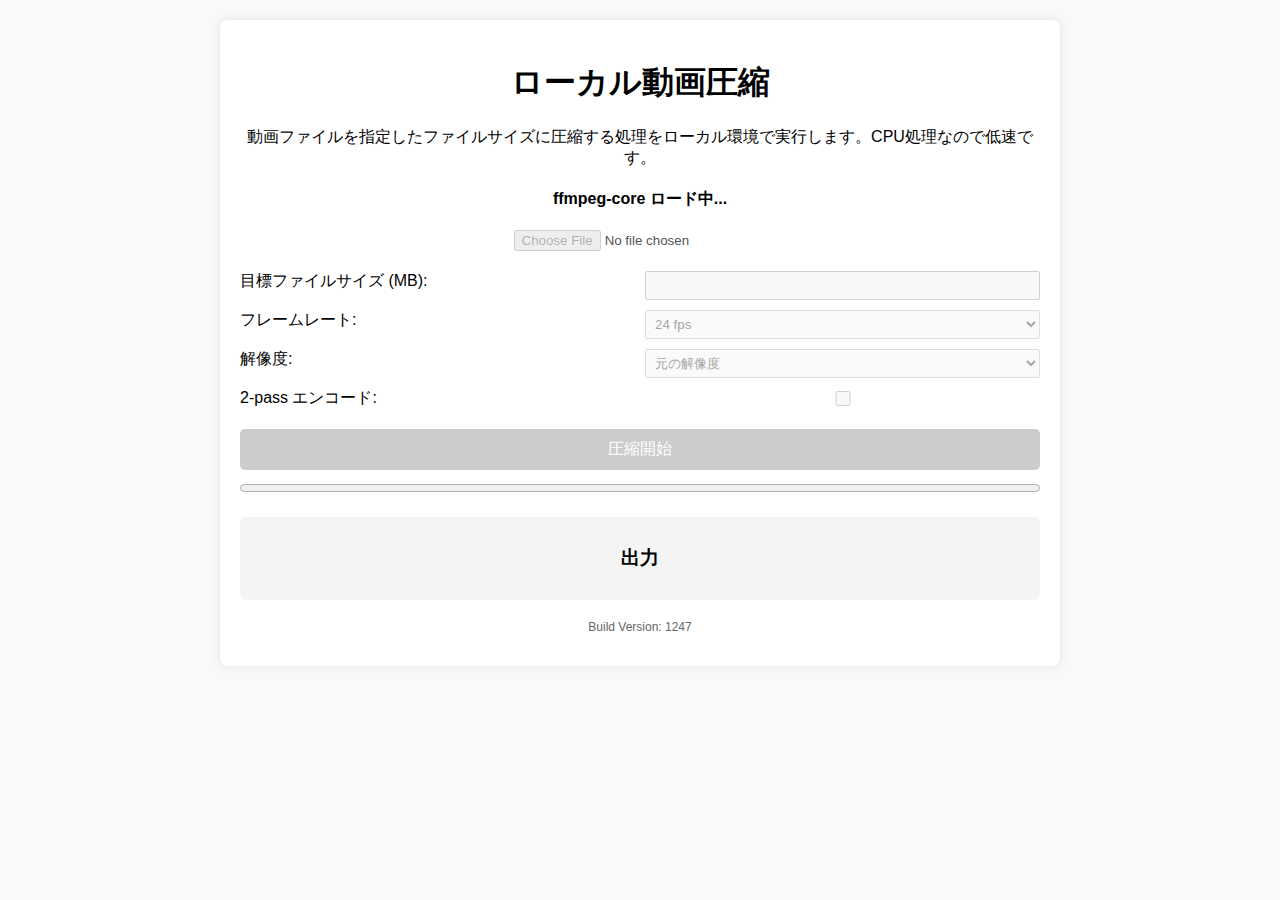
<file: 02/index.html>
<!DOCTYPE html>
<html lang="ja">
<head>
  <meta charset="UTF-8">
  <meta name="viewport" content="width=device-width, initial-scale=1.0">
  <title>ローカル動画圧縮 (v0.2)</title>
  <meta property="og:title" content="ローカル動画圧縮(v0.2-cpuonly)">
  <meta property="og:description" content="ローカル処理によって動画を指定したファイルサイズに圧縮する、ffmpeg.wasmベースのWebアプリです。">
  <meta property="og:type" content="website">
  <meta property="og:site_name" content="ローカル動画圧縮">
  <meta http-equiv="Cross-Origin-Opener-Policy" content="same-origin">
  <meta http-equiv="Cross-Origin-Embedder-Policy" content="require-corp">
  <script src="coi-serviceworker.js"></script>
  <script src="https://cdn.jsdelivr.net/npm/@ffmpeg/ffmpeg@latest/dist/ffmpeg.min.js"></script>
  <link rel="stylesheet" href="style.css">
</head>
<body>
  <div class="container">
    <h1>ローカル動画圧縮</h1>
    <p class="description">動画ファイルを指定したファイルサイズに圧縮する処理をローカル環境で実行します。CPU処理なので低速です。</p>
    
    <div id="ffmpegStatus" class="status">ffmpeg-core ロード中... <span id="checkmark" style="display: none;">✔</span></div>
    
    <input type="file" id="upload" accept="video/*" class="file-input" disabled />
    <div id="videoInfo" class="info"></div>
    <img id="thumbnail" class="thumbnail" style="display: none;" />
    
    <div class="settings">
      <label for="targetSize">目標ファイルサイズ (MB):</label>
      <input type="number" id="targetSize" min="1" step="1" disabled />
      
      <label for="framerate">フレームレート:</label>
      <select id="framerate" disabled>
        <option value="24">24 fps</option>
        <option value="30">30 fps</option>
        <option value="60">60 fps</option>
      </select>
      
      <label for="resolution">解像度:</label>
      <select id="resolution" disabled>
        <option value="original">元の解像度</option>
        <option value="1920x1080">1920x1080</option>
        <option value="1280x720">1280x720</option>
        <option value="854x480">854x480</option>
      </select>
      
      <label for="twoPass">2-pass エンコード:</label>
      <input type="checkbox" id="twoPass" disabled />
    </div>
    
    <button id="compressBtn" class="btn" disabled>圧縮開始</button>
    <progress id="progressBar" value="0" max="100" class="progress-bar"></progress>
    
    <div id="compressedInfo" class="info"></div>
    <button id="downloadBtn" class="download-btn" style="display: none;">ダウンロード</button>
    
    <div id="logContainer" class="log-container">
      <h3>出力</h3>
      <pre id="logOutput"></pre>
    </div>
    
    <footer>
      <p>Build Version: 1247</p>
    </footer>
  </div>

  <script src="script.js"></script>
</body>
</html>
</file>
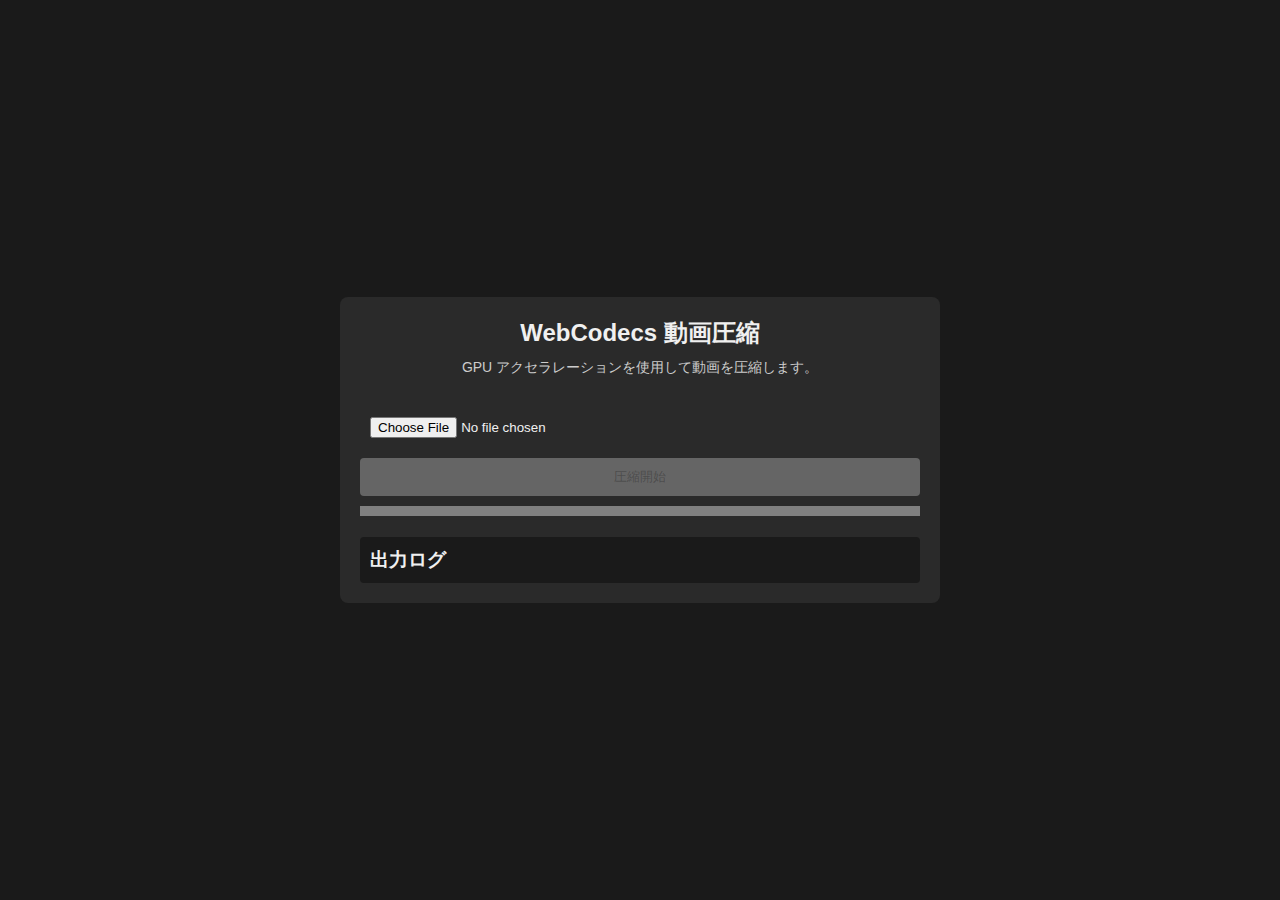
<file: gpu/index.html>
<!DOCTYPE html>
<html lang="ja">
<head>
  <meta charset="UTF-8">
  <meta name="viewport" content="width=device-width, initial-scale=1.0">
  <title>WebCodecs 動画圧縮</title>
  <link rel="stylesheet" href="style.css">
  <script src="script.js" defer></script>
</head>
<body>
  <div class="container">
    <h1>WebCodecs 動画圧縮</h1>
    <p class="description">GPU アクセラレーションを使用して動画を圧縮します。</p>
    
    <input type="file" id="upload" accept="video/*" class="file-input" />
    <div id="videoInfo" class="info"></div>
    <button id="compressBtn" class="btn" disabled>圧縮開始</button>
    <progress id="progressBar" value="0" max="100" class="progress-bar"></progress>
    <button id="downloadBtn" class="download-btn" style="display: none;">ダウンロード</button>
    
    <div id="logContainer" class="log-container">
      <h3>出力ログ</h3>
      <pre id="logOutput"></pre>
    </div>
  </div>
</body>
</html>
</file>
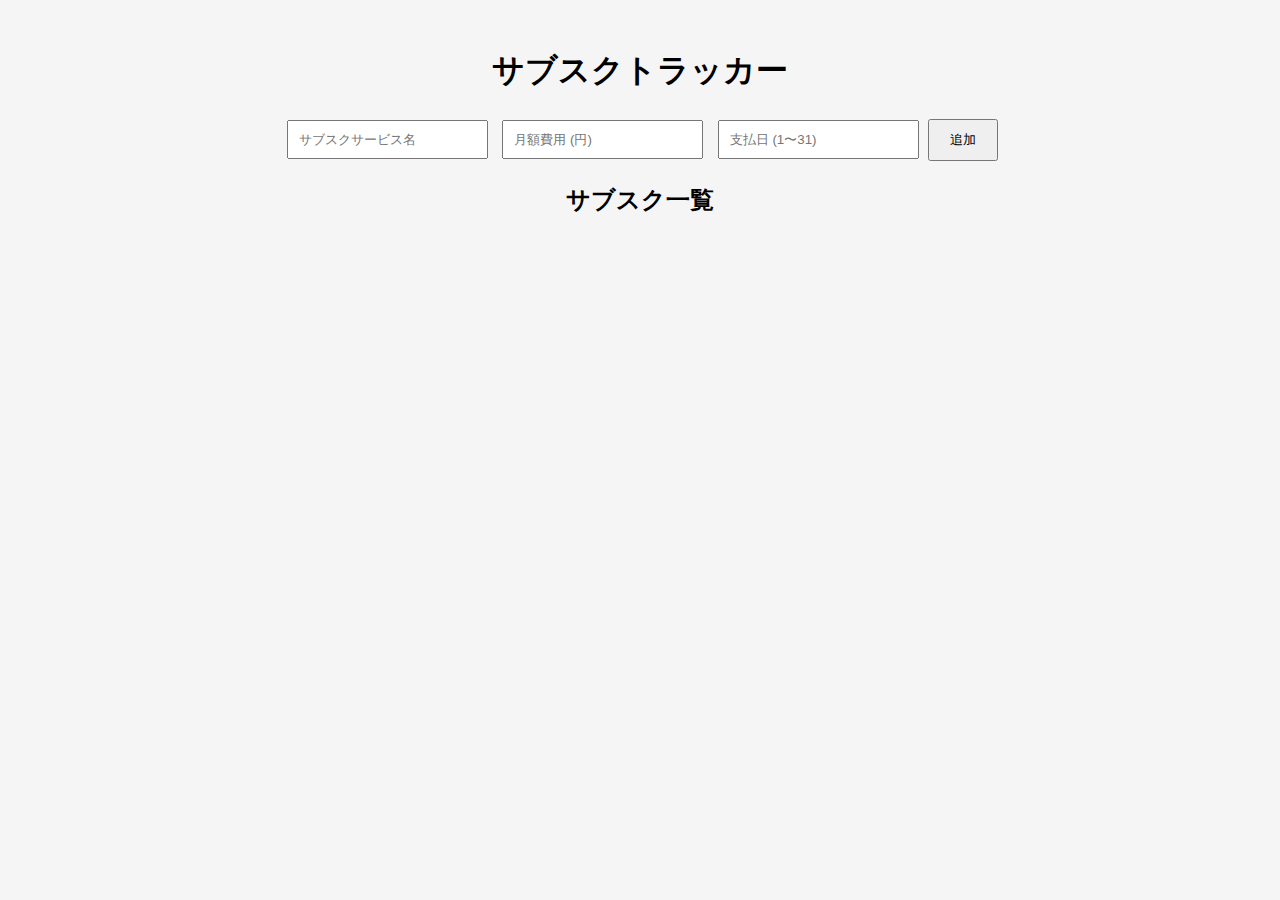
<file: sub/index.html>
<!DOCTYPE html>
<html lang="ja">
<head>
<meta charset="UTF-8">
<meta name="viewport" content="width=device-width, initial-scale=1.0">
<title>サブスクトラッカー</title>
<link rel="stylesheet" href="style.css">
</head>
<body>
  <h1>サブスクトラッカー</h1>
  <div id="form">
    <input type="text" id="serviceName" placeholder="サブスクサービス名">
    <input type="number" id="monthlyCost" placeholder="月額費用 (円)">
    <input type="number" id="paymentDay" placeholder="支払日 (1〜31)">
    <button onclick="addSubscription()">追加</button>
  </div>

  <h2>サブスク一覧</h2>
  <div id="subscriptions"></div>

  <script src="script.js"></script>
</body>
</html>
</file>
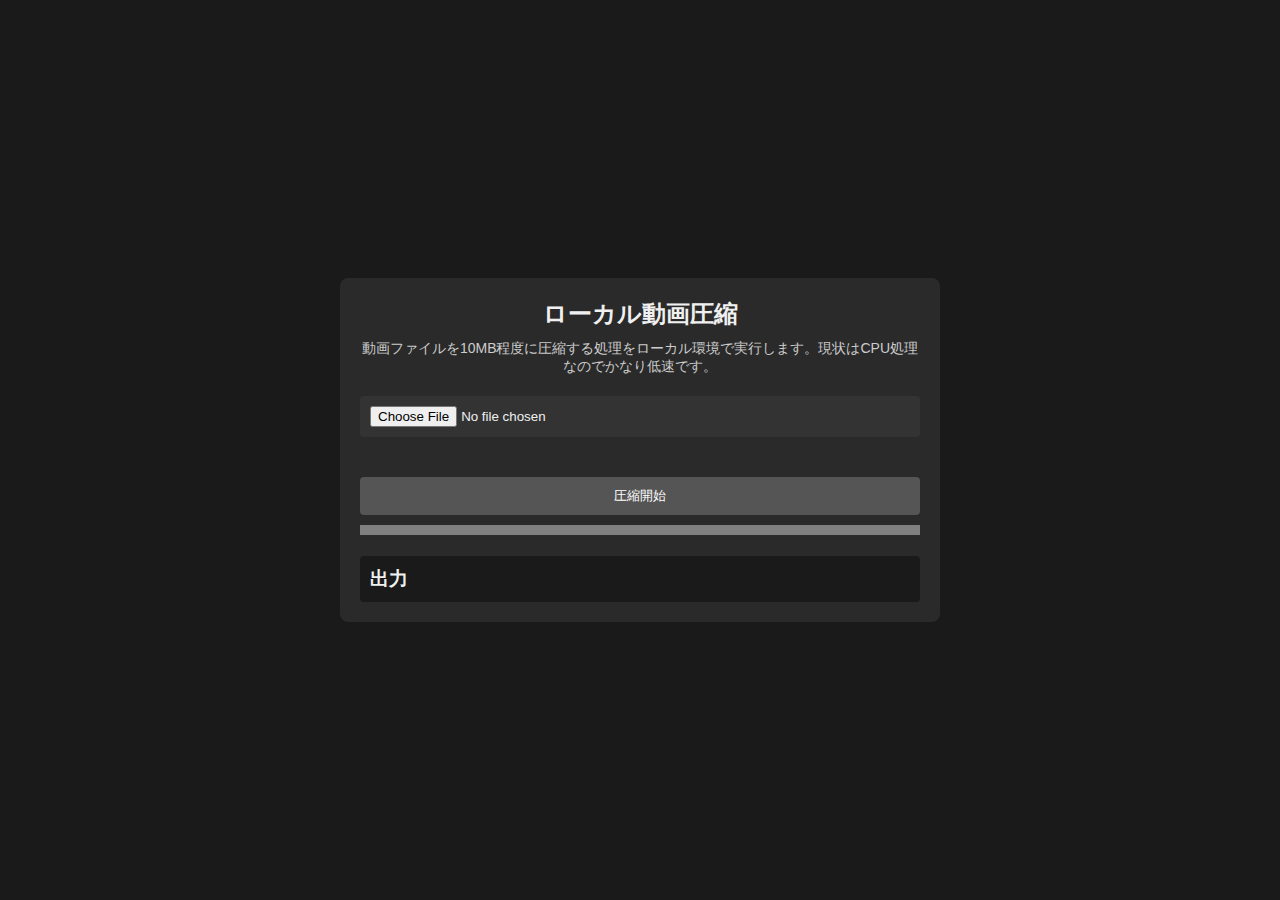
<file: test/index.html>
<!DOCTYPE html>
<html lang="ja">
<head>
  <meta charset="UTF-8">
  <meta name="viewport" content="width=device-width, initial-scale=1.0">
  <title>ローカル動画圧縮</title>
  <meta property="og:title" content="ローカル動画圧縮 (v0.1-cpuonly)">
  <meta property="og:description" content="ローカル処理によって動画をファイルサイズ10MB以下に収まるよう圧縮する、ffmpeg.wasmベースのWebアプリです。">
  <meta property="og:image" content="og-image.png">
  <meta property="og:type" content="website">
  <meta property="og:site_name" content="ローカル動画圧縮">
  <meta http-equiv="Cross-Origin-Opener-Policy" content="same-origin">
  <meta http-equiv="Cross-Origin-Embedder-Policy" content="require-corp">
  <script src="coi-serviceworker.js"></script>
  <script src="https://cdn.jsdelivr.net/npm/@ffmpeg/ffmpeg@latest/dist/ffmpeg.min.js"></script>
  <link rel="stylesheet" href="style.css">
  <script src="script.js" defer></script>
</head>
<body>
  <div class="container">
    <h1>ローカル動画圧縮</h1>
    <p class="description">動画ファイルを10MB程度に圧縮する処理をローカル環境で実行します。現状はCPU処理なのでかなり低速です。</p>
    
    <input type="file" id="upload" accept="video/*" class="file-input" />
    <div id="videoInfo" class="info"></div>
    <img id="thumbnail" class="thumbnail" />
    
    <button id="compressBtn" class="btn" disabled>圧縮開始</button>
    <progress id="progressBar" value="0" max="100" class="progress-bar"></progress>
    
    <div id="compressedInfo" class="info"></div>
    <button id="downloadBtn" class="download-btn" style="display: none;">ダウンロード</button>
    
    <div id="logContainer" class="log-container">
      <h3>出力</h3>
      <pre id="logOutput"></pre>
    </div>
  </div>
</body>
</html>
</file>
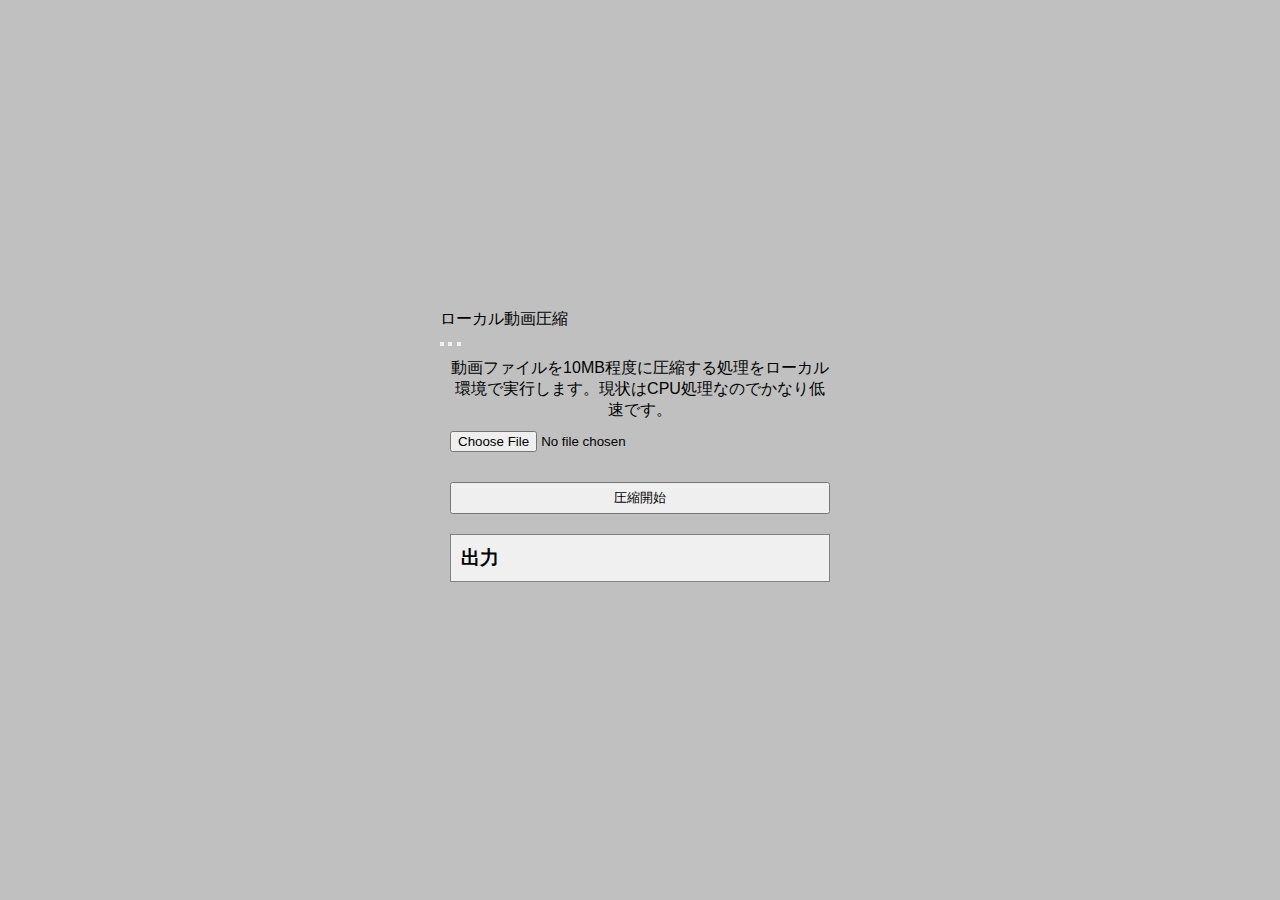
<file: cpu/98/index.html>
<!DOCTYPE html>
<html lang="ja">
<head>
  <meta charset="UTF-8">
  <meta name="viewport" content="width=device-width, initial-scale=1.0">
  <title>ローカル動画圧縮</title>
  <meta property="og:title" content="ローカル動画圧縮 (v0.1-cpuonly)">
  <meta property="og:description" content="ローカル処理によって動画をファイルサイズ10MB以下に収まるよう圧縮する、ffmpeg.wasmベースのWebアプリです。">
  <meta property="og:image" content="og-image.png">
  <meta property="og:type" content="website">
  <meta property="og:site_name" content="ローカル動画圧縮">
  <meta http-equiv="Cross-Origin-Opener-Policy" content="same-origin">
  <meta http-equiv="Cross-Origin-Embedder-Policy" content="require-corp">
  <script src="coi-serviceworker.js"></script>
  <script src="https://cdn.jsdelivr.net/npm/@ffmpeg/ffmpeg@latest/dist/ffmpeg.min.js"></script>
  <link rel="stylesheet" href="https://unpkg.com/98.css/dist/98.css">
  <link rel="stylesheet" href="style.css">
  <script src="script.js" defer></script>
</head>
<body>
  <div class="window">
    <div class="title-bar">
      <div class="title-bar-text">ローカル動画圧縮</div>
      <div class="title-bar-controls">
        <button aria-label="Minimize"></button>
        <button aria-label="Maximize"></button>
        <button aria-label="Close"></button>
      </div>
    </div>
    <div class="window-body">
      <p class="description">動画ファイルを10MB程度に圧縮する処理をローカル環境で実行します。現状はCPU処理なのでかなり低速です。</p>

      <input type="file" id="upload" accept="video/*" class="file-input">
      <div id="videoInfo" class="info"></div>
      <img id="thumbnail" class="thumbnail">

      <button id="compressBtn" class="btn">圧縮開始</button>
      <progress id="progressBar" value="0" max="100" class="progress-bar" style="display: none;"></progress>

      <div id="compressedInfo" class="info"></div>
      <button id="downloadBtn" class="download-btn" style="display: none;">ダウンロード</button>

      <div id="logContainer" class="log-container">
        <h3>出力</h3>
        <pre id="logOutput"></pre>
      </div>
    </div>
  </div>
</body>
</html>
</file>
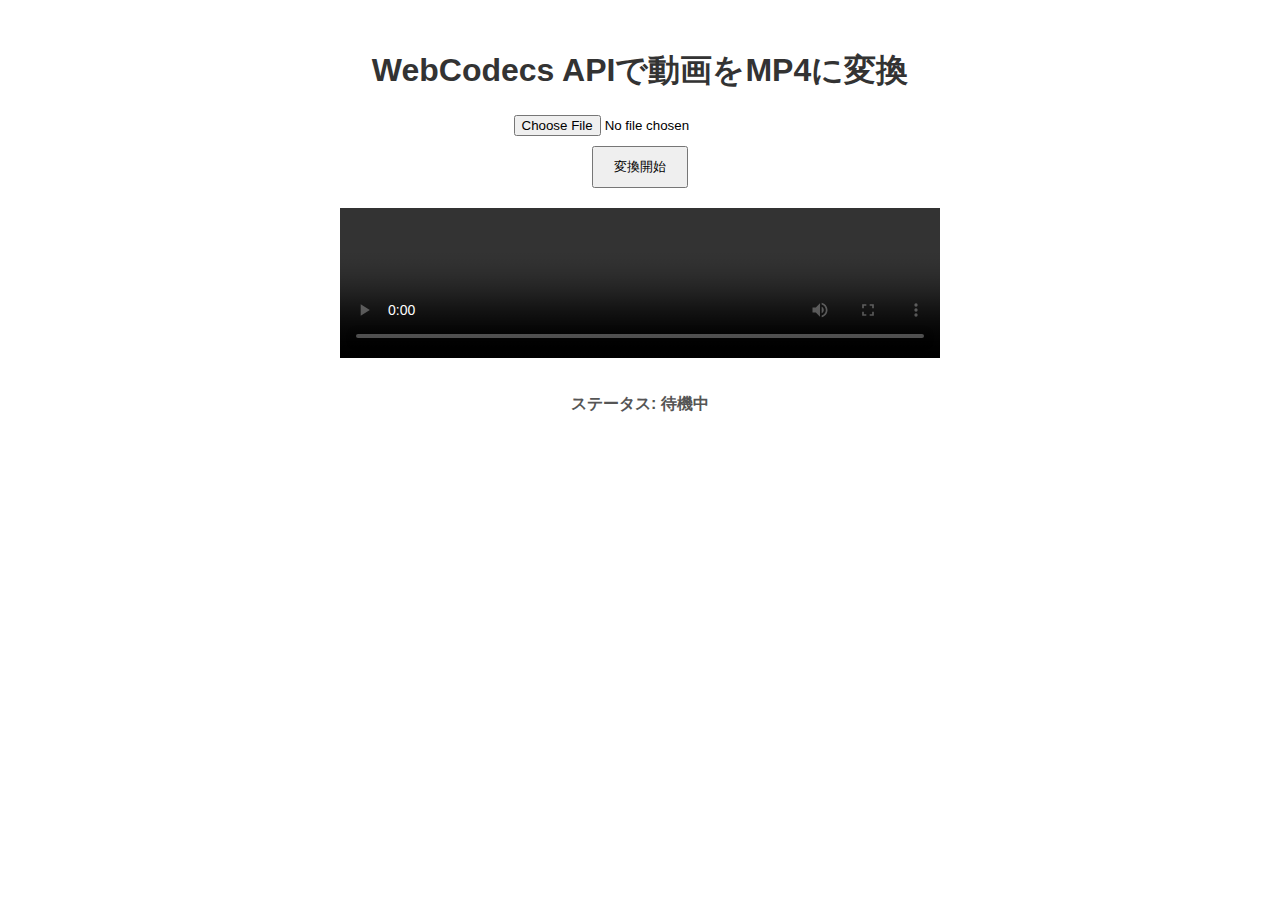
<file: gpu/v00/index.html>
<!DOCTYPE html>
<html lang="ja">
<head>
<meta charset="UTF-8">
<meta name="viewport" content="width=device-width, initial-scale=1.0">
<title>WebCodecs動画変換ツール</title>
<link rel="stylesheet" href="style.css">
</head>
<body>
  <h1>WebCodecs APIで動画をMP4に変換</h1>
  <input type="file" id="input-video" accept="video/*">
  <button id="convert">変換開始</button>
  <video id="preview" controls></video>
  <p id="status">ステータス: 待機中</p>
  <script src="script.js"></script>
</body>
</html>
</file>
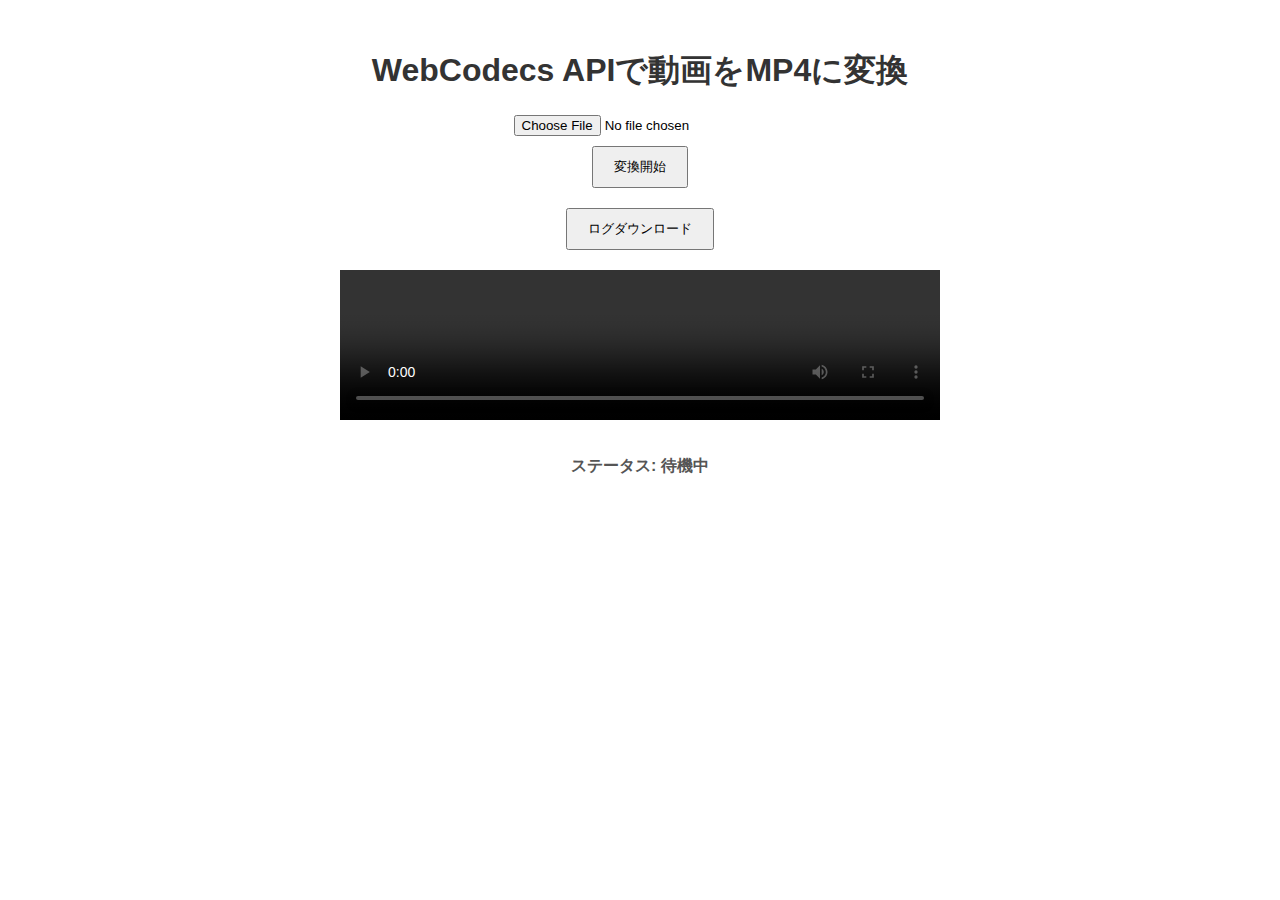
<file: gpu/v01/index.html>
<!DOCTYPE html>
<html lang="ja">
<head>
<meta charset="UTF-8">
<meta name="viewport" content="width=device-width, initial-scale=1.0">
<title>WebCodecs動画変換ツール</title>
<link rel="stylesheet" href="style.css">
</head>
<body>
  <h1>WebCodecs APIで動画をMP4に変換</h1>
  <input type="file" id="input-video" accept="video/*">
  <button id="convert">変換開始</button>
  <button id="download-video" style="display:none;">MP4ダウンロード</button>
  <button id="download-log">ログダウンロード</button>
  <video id="preview" controls></video>
  <p id="status">ステータス: 待機中</p>
  <script src="script.js"></script>
</body>
</html>
</file>
<file: 02/style.css>
body {
    font-family: Arial, sans-serif;
    margin: 0;
    padding: 20px;
    background-color: #f9f9f9;
  }
  
  .container {
    max-width: 800px;
    margin: 0 auto;
    background: white;
    padding: 20px;
    border-radius: 8px;
    box-shadow: 0 0 10px rgba(0, 0, 0, 0.1);
  }
  
  h1, h3 {
    text-align: center;
  }
  
  .description {
    text-align: center;
    margin-bottom: 20px;
  }
  
  .status {
    text-align: center;
    font-weight: bold;
    margin-bottom: 20px;
  }
  
  .file-input {
    display: block;
    margin: 0 auto 20px;
  }
  
  .info {
    text-align: center;
    margin-bottom: 20px;
  }
  
  .thumbnail {
    display: block;
    margin: 0 auto 20px;
    max-width: 300px;
  }
  
  .settings {
    display: grid;
    grid-template-columns: 1fr 1fr;
    gap: 10px;
    margin-bottom: 20px;
  }
  
  .settings label {
    grid-column: 1 / 2;
  }
  
  .settings input, .settings select {
    grid-column: 2 / 3;
    padding: 5px;
  }
  
  .btn {
    display: block;
    width: 100%;
    padding: 10px;
    background-color: #4CAF50;
    color: white;
    border: none;
    border-radius: 5px;
    cursor: pointer;
    font-size: 16px;
  }
  
  .btn:disabled {
    background-color: #ccc;
    cursor: not-allowed;
  }
  
  .progress-bar {
    width: 100%;
    margin-top: 10px;
  }
  
  .download-btn {
    display: block;
    width: 100%;
    padding: 10px;
    background-color: #008CBA;
    color: white;
    border: none;
    border-radius: 5px;
    cursor: pointer;
    font-size: 16px;
    margin-top: 20px;
  }
  
  .log-container {
    margin-top: 20px;
    background-color: #f4f4f4;
    padding: 10px;
    border-radius: 5px;
    max-height: 200px;
    overflow-y: auto;
  }
  
  footer {
    text-align: center;
    margin-top: 20px;
    font-size: 12px;
    color: #666;
  }
</file>
<file: gpu/style.css>
/* style.css */

* {
    margin: 0;
    padding: 0;
    box-sizing: border-box;
    font-family: 'Arial', sans-serif;
  }
  
  body {
    background: #1a1a1a;
    color: #f0f0f0;
    display: flex;
    justify-content: center;
    align-items: center;
    min-height: 100vh;
  }
  
  .container {
    max-width: 600px;
    width: 100%;
    padding: 20px;
    background: #2a2a2a;
    border-radius: 8px;
  }
  
  h1 {
    font-size: 24px;
    margin-bottom: 10px;
    text-align: center;
  }
  
  .description {
    margin-bottom: 20px;
    text-align: center;
    color: #cccccc;
    font-size: 14px;
  }
  
  .file-input, .btn, .download-btn {
    width: 100%;
    padding: 10px;
    margin-top: 10px;
    border-radius: 4px;
    border: none;
    cursor: pointer;
  }
  
  .progress-bar {
    width: 100%;
    margin-top: 10px;
    height: 10px;
    border-radius: 5px;
  }
  
  .log-container {
    margin-top: 20px;
    padding: 10px;
    background: #1a1a1a;
    border-radius: 4px;
  }
</file>
<file: sub/style.css>
body {
    font-family: Arial, sans-serif;
    text-align: center;
    background-color: #f5f5f5;
    padding: 20px;
}

#form {
    margin-bottom: 20px;
}

input {
    margin: 5px;
    padding: 10px;
}

button {
    padding: 10px 20px;
    cursor: pointer;
}

#subscriptions {
    display: flex;
    flex-direction: column;
    align-items: center;
}

.subscription {
    width: 300px;
    background-color: #fff;
    padding: 10px;
    margin: 10px;
    border: 1px solid #ccc;
    border-radius: 5px;
}

.cost {
    font-size: 18px;
    color: #333;
}
</file>
<file: test/style.css>
/* style.css */

* {
    margin: 0;
    padding: 0;
    box-sizing: border-box;
    font-family: 'Arial', sans-serif;
  }
  
  body {
    background: #1a1a1a;
    color: #f0f0f0;
    display: flex;
    justify-content: center;
    align-items: center;
    min-height: 100vh;
  }
  
  .container {
    max-width: 600px;
    width: 100%;
    padding: 20px;
    background: #2a2a2a;
    border-radius: 8px;
  }
  
  h1 {
    font-size: 24px;
    margin-bottom: 10px;
    text-align: center;
  }
  
  .description {
    margin-bottom: 20px;
    text-align: center;
    color: #cccccc;
    font-size: 14px;
  }
  
  .file-input {
    width: 100%;
    padding: 10px;
    margin-bottom: 20px;
    background: #333;
    color: #f0f0f0;
    border: none;
    border-radius: 4px;
  }
  
  .btn {
    width: 100%;
    padding: 10px;
    margin-top: 10px;
    background: #007bff;
    color: #fff;
    border: none;
    border-radius: 4px;
    cursor: pointer;
  }
  
  .btn:disabled {
    background: #555;
  }
  
  .download-btn {
    width: 100%;
    padding: 10px;
    margin-top: 10px;
    background: #28a745;
    color: #fff;
    border: none;
    border-radius: 4px;
    cursor: pointer;
  }
  
  .download-btn:hover {
    background: #218838;
  }
  
  .progress-bar {
    width: 100%;
    margin-top: 10px;
    height: 10px;
    border-radius: 5px;
    background-color: #00ff7f;
  }
  
  .info {
    margin-top: 10px;
    text-align: center;
  }
  
  .thumbnail {
    width: 100%;
    margin-top: 10px;
    display: none;
  }
  
  .log-container {
    margin-top: 20px;
    padding: 10px;
    background: #1a1a1a;
    border-radius: 4px;
    max-height: 200px;
    overflow-y: auto;
  }
  
  pre {
    white-space: pre-wrap;
    word-wrap: break-word;
  }
</file>
<file: cpu/98/style.css>
/* style.css */

/* 基本スタイル */
* {
    margin: 0;
    padding: 0;
    box-sizing: border-box;
    font-family: 'Arial', sans-serif;
  }
  
  body {
    background: #c0c0c0;
    color: #000;
    display: flex;
    justify-content: center;
    align-items: center;
    min-height: 100vh;
  }
  
  .window {
    width: 400px;
    max-width: 90%;
  }
  
  .window-body {
    padding: 10px;
  }
  
  .description {
    margin-bottom: 10px;
    text-align: center;
  }
  
  .file-input {
    width: 100%;
    margin-bottom: 10px;
  }
  
  .btn {
    width: 100%;
    padding: 5px;
    margin-top: 10px;
    cursor: pointer;
  }
  
  .download-btn {
    width: 100%;
    padding: 5px;
    margin-top: 10px;
  }
  
  .info {
    margin-top: 10px;
    text-align: center;
  }
  
  .thumbnail {
    width: 100%;
    margin-top: 10px;
    display: none;
  }
  
  .log-container {
    margin-top: 20px;
    padding: 10px;
    background: #f0f0f0;
    border: 1px solid #808080;
    max-height: 200px;
    overflow-y: auto;
  }
  
  pre {
    white-space: pre-wrap;
    word-wrap: break-word;
  }
  
  /* 虹色に光る進行部分のアニメーション */
  @keyframes rainbow {
    0% { background-color: red; }
    16% { background-color: orange; }
    33% { background-color: yellow; }
    50% { background-color: green; }
    66% { background-color: blue; }
    83% { background-color: indigo; }
    100% { background-color: violet; }
  }
  
  .progress-bar {
    width: 100%;
    height: 20px;
    border-radius: 5px;
    appearance: none;
    display: none;
  }
  
  progress::-webkit-progress-bar {
    background: #e0e0e0;
    border-radius: 5px;
  }
  
  progress::-webkit-progress-value {
    border-radius: 5px;
    animation: rainbow 3s linear infinite;
  }
</file>
<file: gpu/v00/style.css>
body {
    font-family: Arial, sans-serif;
    display: flex;
    flex-direction: column;
    align-items: center;
    padding: 20px;
  }
  
  h1 {
    color: #333;
  }
  
  #input-video {
    margin-bottom: 10px;
  }
  
  button {
    padding: 10px 20px;
    margin-bottom: 20px;
    cursor: pointer;
  }
  
  #preview {
    width: 80%;
    max-width: 600px;
    margin-bottom: 20px;
  }
  
  #status {
    font-weight: bold;
    color: #555;
  }
</file>
<file: gpu/v01/style.css>
body {
    font-family: Arial, sans-serif;
    display: flex;
    flex-direction: column;
    align-items: center;
    padding: 20px;
  }
  
  h1 {
    color: #333;
  }
  
  #input-video {
    margin-bottom: 10px;
  }
  
  button {
    padding: 10px 20px;
    margin-bottom: 20px;
    cursor: pointer;
  }
  
  #preview {
    width: 80%;
    max-width: 600px;
    margin-bottom: 20px;
  }
  
  #status {
    font-weight: bold;
    color: #555;
  }
</file>
